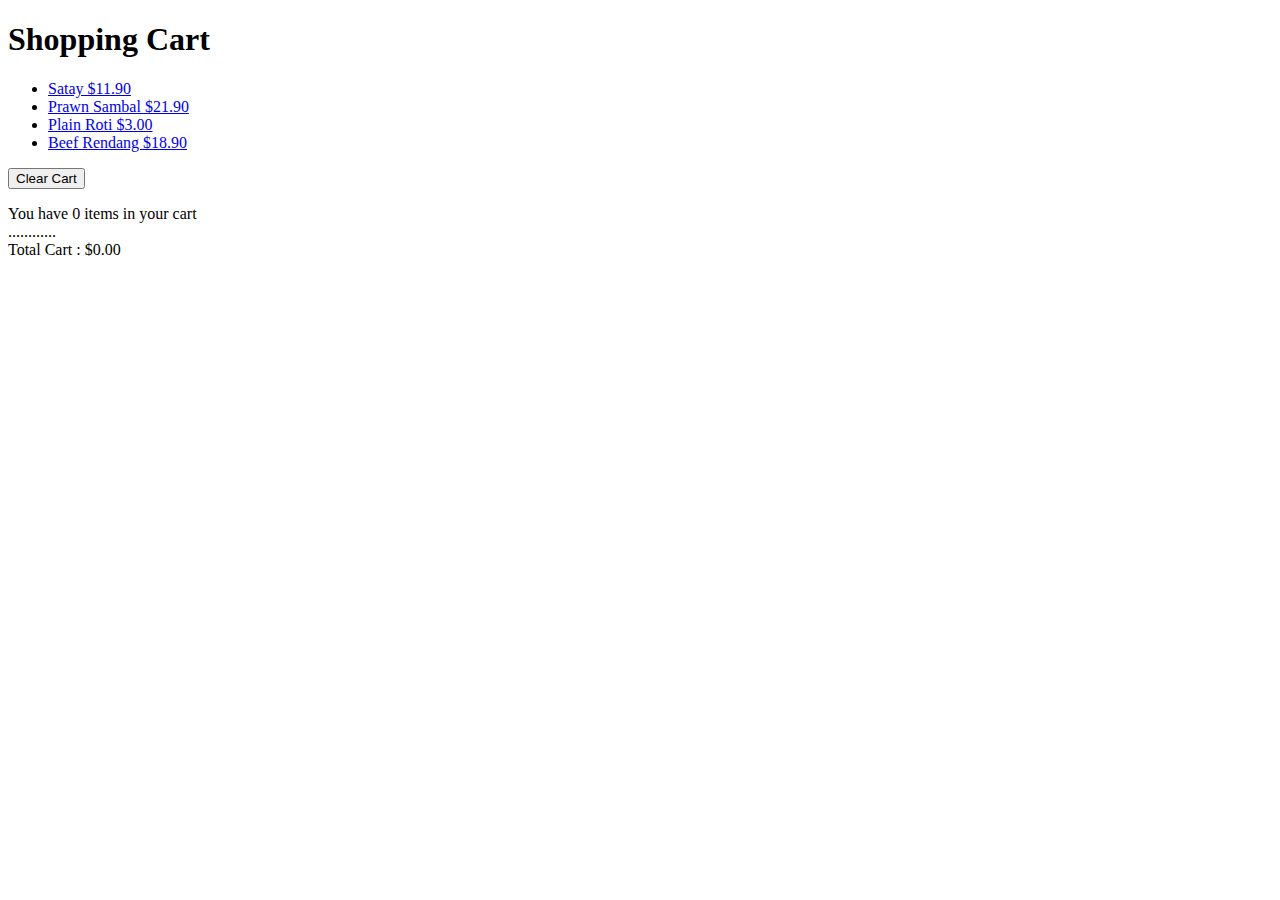
<file: index.html>
<!DOCTYPE html>
<html lang="">

<head>
    <meta charset="utf-8">
    <meta name="viewport" content="width=device-width, initial-scale=1.0">
    <script src="https://ajax.googleapis.com/ajax/libs/jquery/3.2.1/jquery.min.js"></script>
    <title>Shopping Cart</title>
</head>

<body>
    <h1>Shopping Cart</h1>    
    <div>
        <ul>
            <li><a class="add-to-cart" href="#" data-name="Satay" data-price="11.90">Satay $11.90</a></li>
            <li><a class="add-to-cart" href="#" data-name="Prawn Sambal" data-price="21.90">Prawn Sambal $21.90</a></li>
            <li><a class="add-to-cart" href="#" data-name="Plain Roti" data-price="3.00">Plain Roti $3.00</a></li>
            <li><a class="add-to-cart" href="#" data-name="Beef Rendang" data-price="18.90">Beef Rendang $18.90</a></li>
        </ul>        
        <button id="clear-cart">Clear Cart</button>
    
    </div>
    
    
    <div>  
        <ul id="show-cart">
            <!-- -->
        </ul>
        
        <div> You have <span id="count-cart"> </span> items in your cart</div> ............        
        <div> Total Cart : $<span id="total-cart"></span></div>
        
    </div>
    
    
    
    <script src="shoppingcart.js"></script>
    
    
    <script>
        
            
        $(".add-to-cart").click(function(event){
            
            event.preventDefault();
            var name = $(this).attr("data-name");
            var price = Number($(this).attr("data-price"));
            
            shoppingCart.addItemToCart(name,price,1);
            displayCart();
        });
        
        $("#clear-cart").click(function(event){
            
            shoppingCart.clearCart();
            displayCart();
        });
        
        $("#show-cart").on("click",".delete-item",function(event){
                    
            var name = $(this).attr("data-name");
            shoppingCart.removeItemFromCartAll(name);
            displayCart();
        });
        
        $("#show-cart").on("click",".subtract-item",function(event){
                    
            var name = $(this).attr("data-name");
            shoppingCart.removeItemFromCart(name);
            displayCart();
        });
        
        $("#show-cart").on("click",".plus-item",function(event){
                    
            var name = $(this).attr("data-name");
            shoppingCart.addItemToCart(name,0,1);
            displayCart();
        });
        
        $("#show-cart").on("change",".item-count",function(event){
            var name = $(this).attr("data-name");
            var count = Number($(this).val());
            shoppingCart.setCountForItem(name,count);
            displayCart();
        })
        
        function displayCart()
        {
            
            var cartArray = shoppingCart.listCart();
            var output = "";
            for (var i in cartArray)
            {
                output += "<li>"
                    +cartArray[i].name
                    +" <input class ='item-count' type='number' data-name='"
                    +cartArray[i].name
                    +"' value ='"+cartArray[i].count+"' >"
                    +" x "+ cartArray[i].price
                    +" = "+ cartArray[i].total
                    +" <button class ='plus-item' data-name='"
                    +cartArray[i].name+"'> + </button>"
                    +" <button class ='subtract-item' data-name='"
                    +cartArray[i].name+"'> - </button>"
                    +" <button class ='delete-item' data-name='"
                    +cartArray[i].name+"'> X </button>"
                    +"</li>"
            }
            $("#show-cart").html(output);
            $("#count-cart").html(shoppingCart.countCart());
            $("#total-cart").html(shoppingCart.totalCart());
        }    
        
        displayCart();

        var array = shoppingCart.listCart();

        console.log(array);



        // addItemToCart (id, name, price, count)

        // removeItemFromCart (id, name, count) // Removes one item

        // removeItemFromCartAll (name) // removes all item of name

        // clearCart () --> clear the cart

        // countCart () --> return total count 

        // totalCart () --> return total cost

        // listCart () --> array Item     

        // saveCart () 

        // loadCart ()
        
        
        var mealList ={};
        mealList.starters =[];
        mealList.mains =[];
        mealList.drinks =[];

        mealList.Item = function(n,p,c)
        {
            this.name = n;
            this.price = p;
            this.category = c;
        };

        mealList.addItem = function (nu,pr,ca)
        {
            var item = new mealList.Item(nu, pr, ca);
            if (ca === "starters")
            {
                this.starters.push(item);  
            }
            if (ca === "mains")
            {
                this.mains.push(item);  
            }
            if(ca === "drinks")
            {
                this.drinks.push(item);    
            }
        };

        mealList.addItem("Chicken Satay",11.90,"starters");
        mealList.addItem("Beef Satay",11.90,"mains");
        mealList.addItem("Mixed Satay",11.90,"drinks");
        
        console.log(mealList.starters);
        console.log(mealList.mains);
        console.log(mealList.drinks);

    </script>

</body>

</html>
</file>
